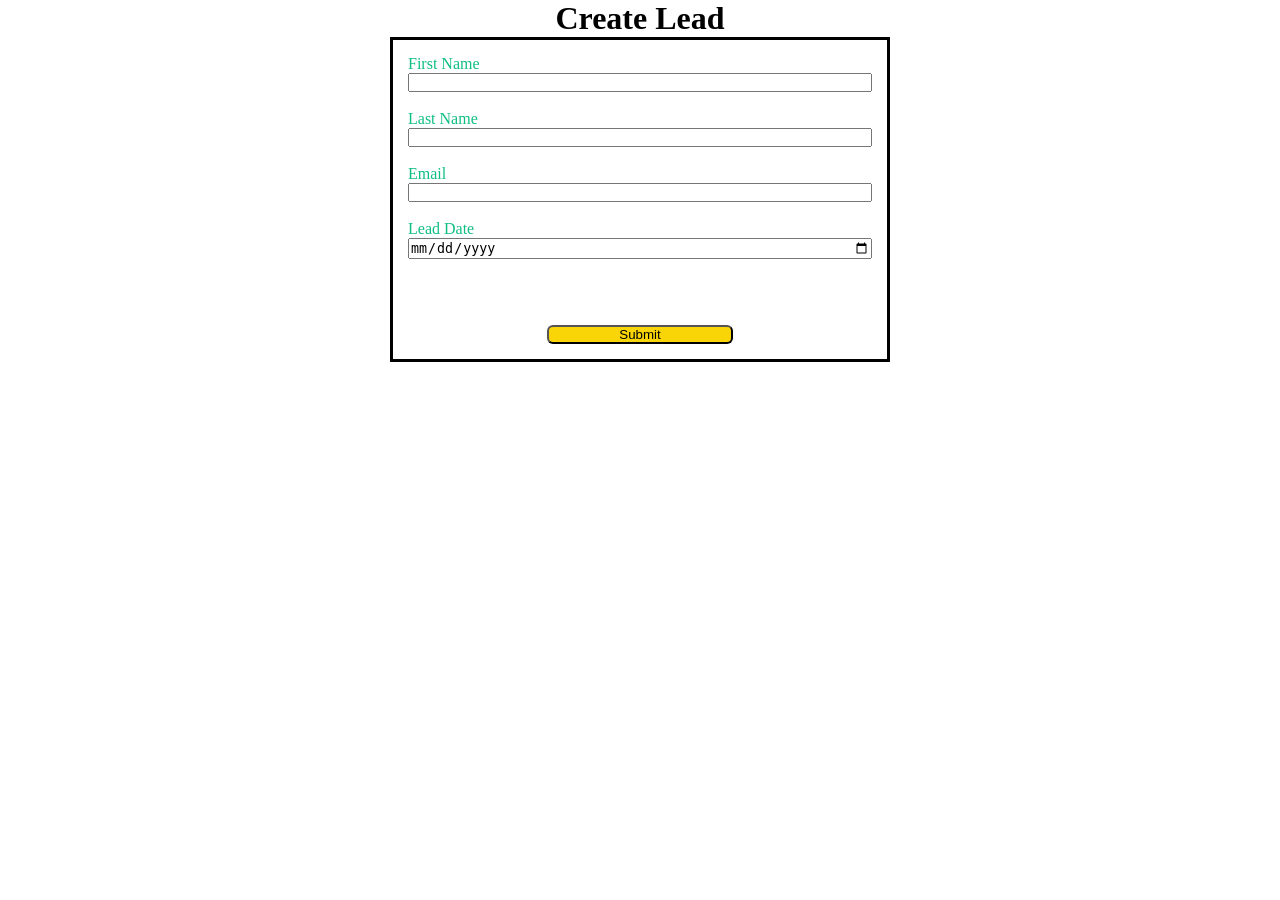
<file: index.html>
<!DOCTYPE html>
<html lang="en">
<head>
    <meta charset="UTF-8">
    <meta name="viewport" content="width=device-width, initial-scale=1.0">
    <title>Web To Lead Form</title>
    <script src="webToLeadMiniProject.js"></script>
    <script src="https://www.google.com/recaptcha/api.js"></script>
    
    <link rel="stylesheet" href="webToLeadMiniProject.css"/>
</head>
<body>
    <h1> Create Lead</h1>
 
    <form action="https://webto.salesforce.com/servlet/servlet.WebToLead?encoding=UTF-8&orgId=00D5i00000DyFO5"
     method="POST" onsubmit="beforesubmit(event)">
    
    <input type=hidden name="oid" value="00D5i00000DyFO5">
    <input type=hidden name="Lead_Date__c" class="outputdate">
    <input type=hidden name='captcha_settings' value='{"keyname":"WebToLeadProject","fallback":"true","orgId":"00D5i00000DyFO5","ts":""}'>
    <input type=hidden name="retURL" value="https://hrithik8989.github.io/WebToLeadProject/thanks.html" >
    
   
    
    <label for="first_name">First Name</label><input  id="first_name" maxlength="40" name="first_name" size="20" type="text" required ="true" /><br>
    
    <label for="last_name">Last Name</label><input  id="last_name" maxlength="80" name="last_name" size="20" type="text" required ="true" /><br>

    <label for="email">Email</label><input  id="email" maxlength="80" name="email" size="20" type="text" required ="true" /><br>

    <label for="LeadDate">Lead Date</label><input id="leadDate" type="date" required ="true" class="inputdate" /><br>
    
   <!--Lead Date:<span class="dateInput dateOnlyInput"><input  id="00NJ3000003q0m8" name="00NJ3000003q0m8" size="12" type="text" /></span><br> -->
   <div class="g-recaptcha" data-sitekey="6Ldt7RcrAAAAAJkgihvG63nj0adSUEKYR18H_29K" data-callback="captchsuccess"></div><br>

    <input type="submit" name="submit" class="submit">
    
    </form>
    
</body>
</html>
</file>
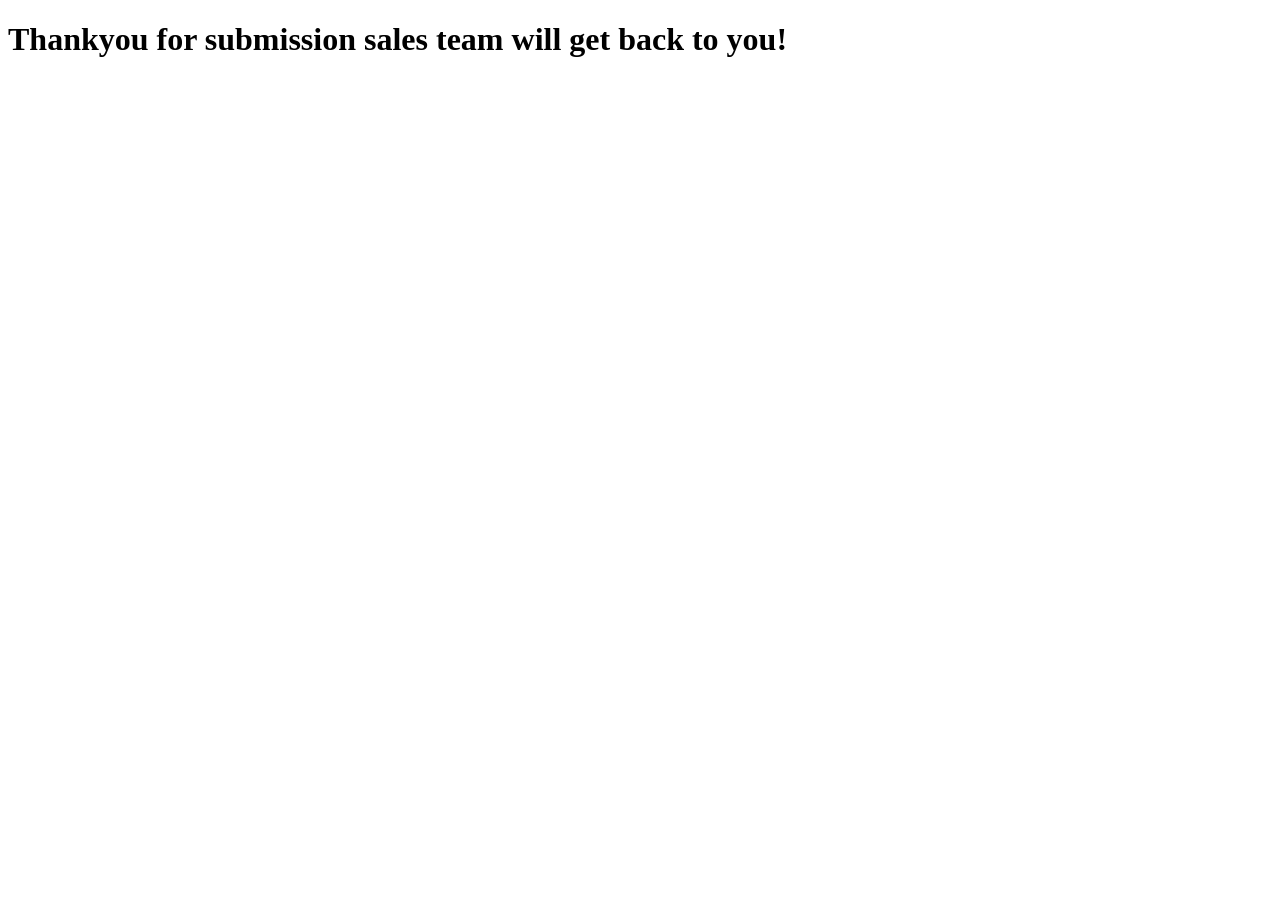
<file: thanks.html>
<!DOCTYPE html>
<html lang="en">
<head>
    <meta charset="UTF-8">
    <meta name="viewport" content="width=device-width, initial-scale=1.0">
    <title>Thanks Page</title>
</head>
<body>
    <h1> Thankyou for submission sales team will get back to you!</h1>
    
</body>
</html>
</file>
<file: webToLeadMiniProject.css>
*{
    margin: 0;
    padding: 0;
    box-sizing: border-box;
}

h1{
    text-align: center;
}

input,label{
    display: block;

}
label{
    color: rgb(15, 190, 132);
}

input{
    width: 100%;
}

/* margin top right bottom left 
   margin 10px,auto,auto,10px */

.submit{
    margin: 15px auto 0 auto;
    width: 40%;
    border-radius: 6px;
    background-color: rgb(249, 213, 8);
    
}

form{
    min-width: 300px;
    max-width: 500px;
    margin: auto;
    padding: 15px;
    border: solid black;
}

.g-recaptcha{
    margin-top: 15px;
    display: flex;
    justify-content: center;
}
</file>
